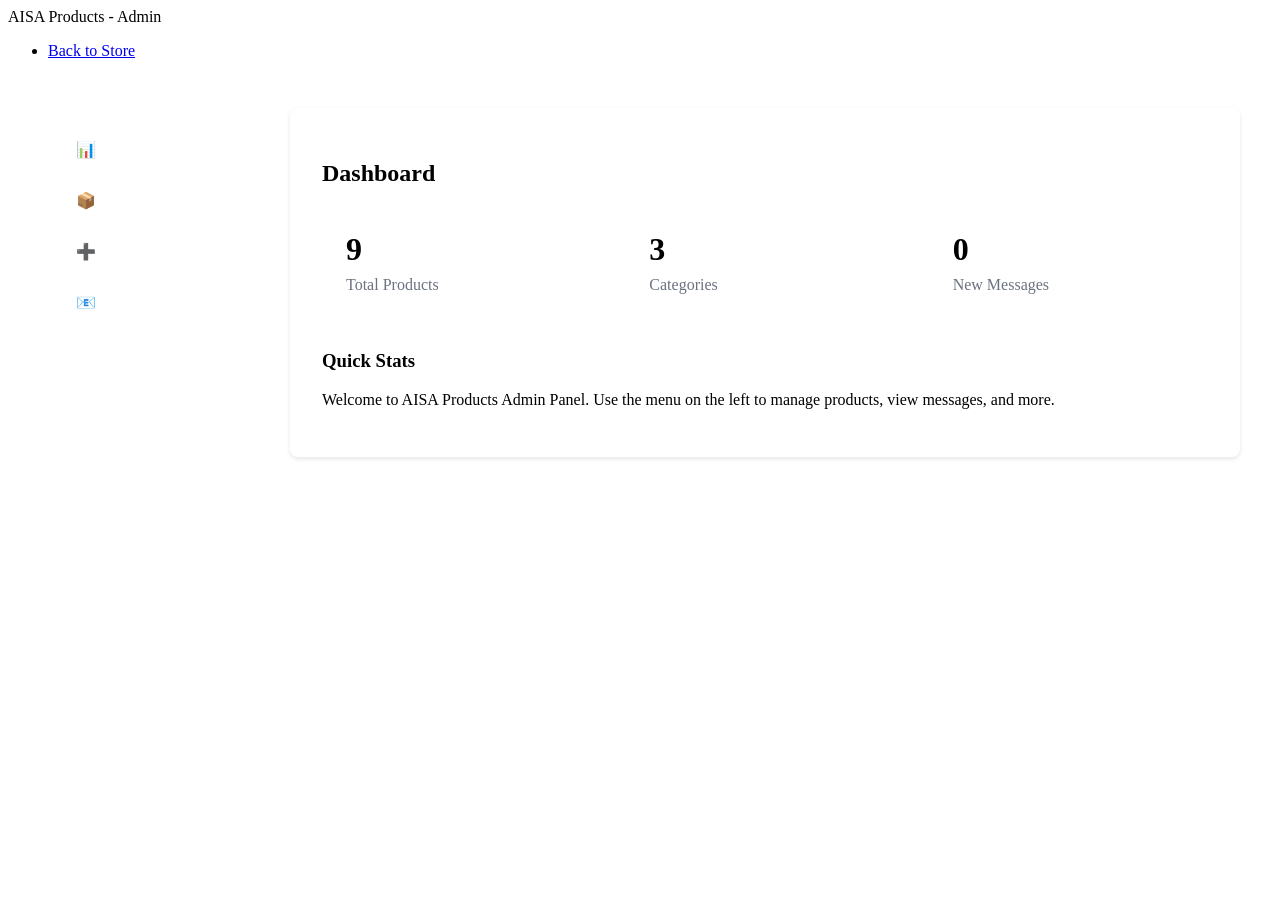
<file: admin.html>
<!DOCTYPE html>
<html lang="en">
<head>
    <meta charset="UTF-8">
    <meta name="viewport" content="width=device-width, initial-scale=1.0">
    <title>Admin Panel - AISA Products</title>
    <link rel="stylesheet" href="styles.css">
    <style>
        .admin-container {
            display: flex;
            min-height: calc(100vh - 80px);
        }

        .admin-sidebar {
            width: 250px;
            background: var(--dark-color);
            color: white;
            padding: 2rem 0;
            position: fixed;
            height: calc(100vh - 80px);
            overflow-y: auto;
        }

        .admin-menu {
            list-style: none;
        }

        .admin-menu li {
            padding: 1rem 1.5rem;
            cursor: pointer;
            transition: background 0.3s;
            border-left: 4px solid transparent;
        }

        .admin-menu li:hover,
        .admin-menu li.active {
            background: var(--primary-color);
            border-left-color: var(--secondary-color);
        }

        .admin-content {
            margin-left: 250px;
            flex: 1;
            padding: 2rem;
            background: var(--light-color);
        }

        .admin-section {
            display: none;
            background: white;
            padding: 2rem;
            border-radius: 8px;
            box-shadow: 0 2px 4px rgba(0, 0, 0, 0.1);
        }

        .admin-section.active {
            display: block;
        }

        .form-group {
            margin-bottom: 1.5rem;
        }

        .form-group label {
            display: block;
            margin-bottom: 0.5rem;
            font-weight: bold;
            color: var(--dark-color);
        }

        .form-group input,
        .form-group textarea,
        .form-group select {
            width: 100%;
            padding: 0.75rem;
            border: 1px solid #e5e7eb;
            border-radius: 5px;
            font-family: inherit;
            font-size: 1rem;
        }

        .form-group textarea {
            resize: vertical;
            min-height: 100px;
        }

        .form-actions {
            display: flex;
            gap: 1rem;
            margin-top: 2rem;
        }

        .products-list {
            display: grid;
            gap: 1rem;
        }

        .product-item {
            background: var(--light-color);
            padding: 1.5rem;
            border-radius: 8px;
            display: flex;
            justify-content: space-between;
            align-items: center;
        }

        .product-details {
            flex: 1;
        }

        .product-actions {
            display: flex;
            gap: 0.5rem;
        }

        .btn-edit,
        .btn-delete {
            padding: 0.5rem 1rem;
            border: none;
            border-radius: 5px;
            cursor: pointer;
            font-size: 0.9rem;
        }

        .btn-edit {
            background: #3b82f6;
            color: white;
        }

        .btn-delete {
            background: #ef4444;
            color: white;
        }

        .stats-grid {
            display: grid;
            grid-template-columns: repeat(auto-fit, minmax(200px, 1fr));
            gap: 1.5rem;
            margin-bottom: 2rem;
        }

        .stat-card {
            background: white;
            padding: 1.5rem;
            border-radius: 8px;
            border-left: 4px solid var(--primary-color);
        }

        .stat-value {
            font-size: 2rem;
            font-weight: bold;
            color: var(--primary-color);
        }

        .stat-label {
            color: #6b7280;
            margin-top: 0.5rem;
        }

        .modal-overlay {
            display: none;
            position: fixed;
            top: 0;
            left: 0;
            right: 0;
            bottom: 0;
            background: rgba(0, 0, 0, 0.5);
            z-index: 2000;
        }

        .modal-overlay.active {
            display: flex;
            align-items: center;
            justify-content: center;
        }

        .modal {
            background: white;
            padding: 2rem;
            border-radius: 8px;
            width: 90%;
            max-width: 500px;
        }

        .modal-header {
            display: flex;
            justify-content: space-between;
            align-items: center;
            margin-bottom: 1.5rem;
        }

        .close-modal {
            background: none;
            border: none;
            font-size: 1.5rem;
            cursor: pointer;
        }

        @media (max-width: 768px) {
            .admin-container {
                flex-direction: column;
            }

            .admin-sidebar {
                width: 100%;
                height: auto;
                position: static;
            }

            .admin-content {
                margin-left: 0;
            }

            .admin-menu {
                display: flex;
                overflow-x: auto;
            }

            .admin-menu li {
                white-space: nowrap;
            }
        }
    </style>
</head>
<body>
    <!-- Navigation -->
    <nav class="navbar">
        <div class="nav-container">
            <div class="logo">AISA Products - Admin</div>
            <ul class="nav-menu">
                <li><a href="index.html">Back to Store</a></li>
            </ul>
        </div>
    </nav>

    <!-- Admin Container -->
    <div class="admin-container">
        <!-- Sidebar -->
        <div class="admin-sidebar">
            <ul class="admin-menu">
                <li class="active" onclick="switchSection('dashboard')">📊 Dashboard</li>
                <li onclick="switchSection('products')">📦 Products</li>
                <li onclick="switchSection('add-product')">➕ Add Product</li>
                <li onclick="switchSection('contacts')">📧 Messages</li>
            </ul>
        </div>

        <!-- Content -->
        <div class="admin-content">
            <!-- Dashboard Section -->
            <div id="dashboard" class="admin-section active">
                <h2>Dashboard</h2>
                <div class="stats-grid">
                    <div class="stat-card">
                        <div class="stat-value" id="total-products">9</div>
                        <div class="stat-label">Total Products</div>
                    </div>
                    <div class="stat-card">
                        <div class="stat-value" id="total-categories">3</div>
                        <div class="stat-label">Categories</div>
                    </div>
                    <div class="stat-card">
                        <div class="stat-value" id="messages-count">0</div>
                        <div class="stat-label">New Messages</div>
                    </div>
                </div>
                <h3>Quick Stats</h3>
                <p>Welcome to AISA Products Admin Panel. Use the menu on the left to manage products, view messages, and more.</p>
            </div>

            <!-- Products Section -->
            <div id="products" class="admin-section">
                <h2>Product Management</h2>
                <div class="products-list" id="products-list">
                    <!-- Products will be loaded here -->
                </div>
            </div>

            <!-- Add Product Section -->
            <div id="add-product" class="admin-section">
                <h2>Add New Product</h2>
                <form id="product-form">
                    <div class="form-group">
                        <label>Product Name</label>
                        <input type="text" id="product-name" required>
                    </div>
                    <div class="form-group">
                        <label>Category</label>
                        <select id="product-category" required>
                            <option value="">Select Category</option>
                            <option value="hair">Hair Care</option>
                            <option value="beauty">Beauty</option>
                            <option value="skincare">Skincare</option>
                        </select>
                    </div>
                    <div class="form-group">
                        <label>Price</label>
                        <input type="number" id="product-price" step="0.01" required>
                    </div>
                    <div class="form-group">
                        <label>Description</label>
                        <textarea id="product-description" required></textarea>
                    </div>
                    <div class="form-group">
                        <label>Emoji (or icon)</label>
                        <input type="text" id="product-emoji" value="🧴" required>
                    </div>
                    <div class="form-actions">
                        <button type="submit" class="btn-primary">Add Product</button>
                        <button type="reset" class="btn-secondary">Clear</button>
                    </div>
                </form>
            </div>

            <!-- Messages Section -->
            <div id="contacts" class="admin-section">
                <h2>Contact Messages</h2>
                <div id="messages-list">
                    <p>No messages yet.</p>
                </div>
            </div>
        </div>
    </div>

    <!-- Edit Product Modal -->
    <div class="modal-overlay" id="edit-modal">
        <div class="modal">
            <div class="modal-header">
                <h3>Edit Product</h3>
                <button class="close-modal" onclick="closeModal()">×</button>
            </div>
            <form id="edit-product-form">
                <div class="form-group">
                    <label>Product Name</label>
                    <input type="text" id="edit-product-name" required>
                </div>
                <div class="form-group">
                    <label>Category</label>
                    <select id="edit-product-category" required>
                        <option value="hair">Hair Care</option>
                        <option value="beauty">Beauty</option>
                        <option value="skincare">Skincare</option>
                    </select>
                </div>
                <div class="form-group">
                    <label>Price</label>
                    <input type="number" id="edit-product-price" step="0.01" required>
                </div>
                <div class="form-group">
                    <label>Description</label>
                    <textarea id="edit-product-description" required></textarea>
                </div>
                <div class="form-actions">
                    <button type="submit" class="btn-primary">Save Changes</button>
                    <button type="button" class="btn-secondary" onclick="closeModal()">Cancel</button>
                </div>
            </form>
        </div>
    </div>

    <script>
        const productsData = [
            {
                id: 1,
                name: 'Argan Oil Hair Serum',
                category: 'hair',
                price: 24.99,
                description: 'Pure argan oil for deep hair conditioning',
                emoji: '🧴'
            },
            {
                id: 2,
                name: 'Keratin Hair Mask',
                category: 'hair',
                price: 19.99,
                description: 'Intensive keratin treatment for damaged hair',
                emoji: '💆'
            },
            {
                id: 3,
                name: 'Silky Hair Shampoo',
                category: 'hair',
                price: 12.99,
                description: 'Gentle cleansing shampoo for all hair types',
                emoji: '🧼'
            },
            {
                id: 4,
                name: 'Foundation Cream',
                category: 'beauty',
                price: 29.99,
                description: 'Lightweight foundation with SPF 15',
                emoji: '💄'
            },
            {
                id: 5,
                name: 'Lipstick Collection',
                category: 'beauty',
                price: 14.99,
                description: 'Long-lasting matte lipstick in various shades',
                emoji: '💋'
            },
            {
                id: 6,
                name: 'Eye Shadow Palette',
                category: 'beauty',
                price: 22.99,
                description: '12-color eyeshadow palette with shimmer',
                emoji: '👁️'
            },
            {
                id: 7,
                name: 'Facial Cleanser',
                category: 'skincare',
                price: 16.99,
                description: 'pH-balanced cleanser for sensitive skin',
                emoji: '🧴'
            },
            {
                id: 8,
                name: 'Moisturizer Cream',
                category: 'skincare',
                price: 21.99,
                description: 'Hydrating cream with aloe vera',
                emoji: '💅'
            },
            {
                id: 9,
                name: 'Vitamin C Serum',
                category: 'skincare',
                price: 26.99,
                description: 'Brightening serum with vitamin C',
                emoji: '✨'
            }
        ];

        let products = [...productsData];
        let editingId = null;

        document.addEventListener('DOMContentLoaded', () => {
            loadProducts();
            setupEventListeners();
        });

        function switchSection(sectionId) {
            document.querySelectorAll('.admin-section').forEach(section => {
                section.classList.remove('active');
            });
            document.getElementById(sectionId).classList.add('active');

            document.querySelectorAll('.admin-menu li').forEach(li => {
                li.classList.remove('active');
            });
            event.target.classList.add('active');
        }

        function loadProducts() {
            const productsList = document.getElementById('products-list');
            productsList.innerHTML = '';

            products.forEach(product => {
                const div = document.createElement('div');
                div.className = 'product-item';
                div.innerHTML = `
                    <div class="product-details">
                        <h3>${product.name}</h3>
                        <p>Category: ${product.category} | Price: $${product.price.toFixed(2)}</p>
                        <p>${product.description}</p>
                    </div>
                    <div class="product-actions">
                        <button class="btn-edit" onclick="editProduct(${product.id})">Edit</button>
                        <button class="btn-delete" onclick="deleteProduct(${product.id})">Delete</button>
                    </div>
                `;
                productsList.appendChild(div);
            });
        }

        function editProduct(id) {
            const product = products.find(p => p.id === id);
            editingId = id;

            document.getElementById('edit-product-name').value = product.name;
            document.getElementById('edit-product-category').value = product.category;
            document.getElementById('edit-product-price').value = product.price;
            document.getElementById('edit-product-description').value = product.description;

            document.getElementById('edit-modal').classList.add('active');
        }

        function closeModal() {
            document.getElementById('edit-modal').classList.remove('active');
            editingId = null;
        }

        function deleteProduct(id) {
            if (confirm('Are you sure you want to delete this product?')) {
                products = products.filter(p => p.id !== id);
                loadProducts();
                alert('Product deleted successfully');
            }
        }

        function setupEventListeners() {
            document.getElementById('product-form').addEventListener('submit', (e) => {
                e.preventDefault();
                const newProduct = {
                    id: Math.max(...products.map(p => p.id), 0) + 1,
                    name: document.getElementById('product-name').value,
                    category: document.getElementById('product-category').value,
                    price: parseFloat(document.getElementById('product-price').value),
                    description: document.getElementById('product-description').value,
                    emoji: document.getElementById('product-emoji').value
                };

                products.push(newProduct);
                document.getElementById('product-form').reset();
                switchSection('products');
                loadProducts();
                alert('Product added successfully');
            });

            document.getElementById('edit-product-form').addEventListener('submit', (e) => {
                e.preventDefault();
                const product = products.find(p => p.id === editingId);
                if (product) {
                    product.name = document.getElementById('edit-product-name').value;
                    product.category = document.getElementById('edit-product-category').value;
                    product.price = parseFloat(document.getElementById('edit-product-price').value);
                    product.description = document.getElementById('edit-product-description').value;
                }
                closeModal();
                loadProducts();
                alert('Product updated successfully');
            });
        }
    </script>
</body>
</html>
</file>
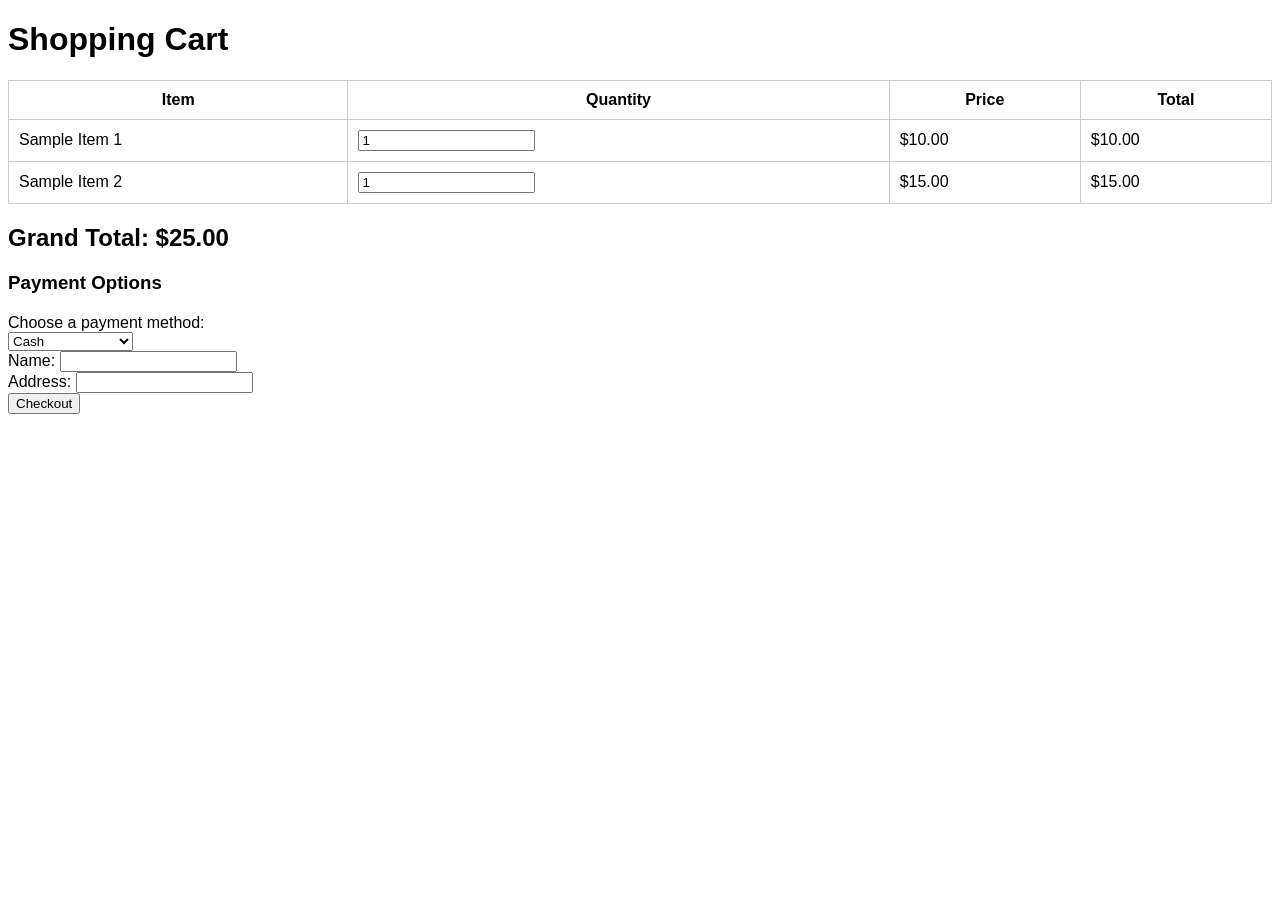
<file: cart.html>
<!DOCTYPE html>
<html lang="en">
<head>
    <meta charset="UTF-8">
    <meta name="viewport" content="width=device-width, initial-scale=1.0">
    <title>Shopping Cart</title>
    <style>
        body { font-family: Arial, sans-serif; }
        table { width: 100%; border-collapse: collapse; margin-bottom: 20px; }
        th, td { padding: 10px; border: 1px solid #ccc; }
        .checkout-form { margin-top: 20px; }
    </style>
</head>
<body>
    <h1>Shopping Cart</h1>
    <table id="cart">
        <thead>
            <tr>
                <th>Item</th>
                <th>Quantity</th>
                <th>Price</th>
                <th>Total</th>
            </tr>
        </thead>
        <tbody>
            <tr>
                <td>Sample Item 1</td>
                <td>
                    <input type="number" value="1" min="1" onchange="updateTotal()" />
                </td>
                <td>$10.00</td>
                <td class="item-total">$10.00</td>
            </tr>
            <tr>
                <td>Sample Item 2</td>
                <td>
                    <input type="number" value="1" min="1" onchange="updateTotal()" />
                </td>
                <td>$15.00</td>
                <td class="item-total">$15.00</td>
            </tr>
        </tbody>
    </table>
    <h2 id="grand-total">Grand Total: $25.00</h2>
    <h3>Payment Options</h3>
    <form class="checkout-form">
        <label for="payment-method">Choose a payment method:</label><br>
        <select id="payment-method" onchange="updatePaymentOptions()">
            <option value="cash">Cash</option>
            <option value="credit-card">Credit/Debit Card</option>
            <option value="bank-transfer">Bank Transfer</option>
        </select>
        <div id="payment-details"></div>
        <label for="billing-name">Name:</label>
        <input type="text" id="billing-name" required /><br />
        <label for="billing-address">Address:</label>
        <input type="text" id="billing-address" required /><br />
        <button type="submit">Checkout</button>
    </form>
    <script>
        function updateTotal() {
            let total = 0;
            document.querySelectorAll('#cart tbody tr').forEach(row => {
                const price = parseFloat(row.cells[2].innerText.replace('$', ''));
                const quantity = row.querySelector('input[type="number"]').value;
                const itemTotal = price * quantity;
                row.querySelector('.item-total').innerText = `$${itemTotal.toFixed(2)}`;
                total += itemTotal;
            });
            document.getElementById('grand-total').innerText = `Grand Total: $${total.toFixed(2)}`;
        }
        function updatePaymentOptions() {
            const method = document.getElementById('payment-method').value;
            const detailsDiv = document.getElementById('payment-details');
            detailsDiv.innerHTML = method === 'credit-card' ? '<label for="card-number">Card Number:</label><input type="text" id="card-number" required /><br />' : '';
        }
    </script>
</body>
</html>
</file>
<file: styles.css>
.container {
    width: 90%;
    margin: 0 auto;
    display: flex;
    flex-wrap: wrap;
}

.header {
    background: linear-gradient(to right, #48c6ef, #6f86d6);
    padding: 20px;
    text-align: center;
}

.product-card {
    border: 1px solid #ccc;
    border-radius: 5px;
    margin: 10px;
    padding: 15px;
    flex: 1 1 calc(25% - 20px);
    box-shadow: 0 2px 5px rgba(0,0,0,0.1);
    transition: transform 0.3s;
}

.product-card:hover {
    transform: scale(1.05);
}

.product-image {
    max-width: 100%;
    height: auto;
}

.product-name {
    font-size: 1.2em;
    color: #333;
    margin: 10px 0;
}

.product-price {
    font-size: 1.1em;
    color: #e91e63;
    margin: 5px 0;
}

.footer {
    background: #333;
    color: white;
    text-align: center;
    padding: 10px;
}

@media screen and (max-width: 768px) {
    .product-card {
        flex: 1 1 calc(50% - 20px);
    }
}

@media screen and (max-width: 480px) {
    .product-card {
        flex: 1 1 100%;
    }
}
</file>
